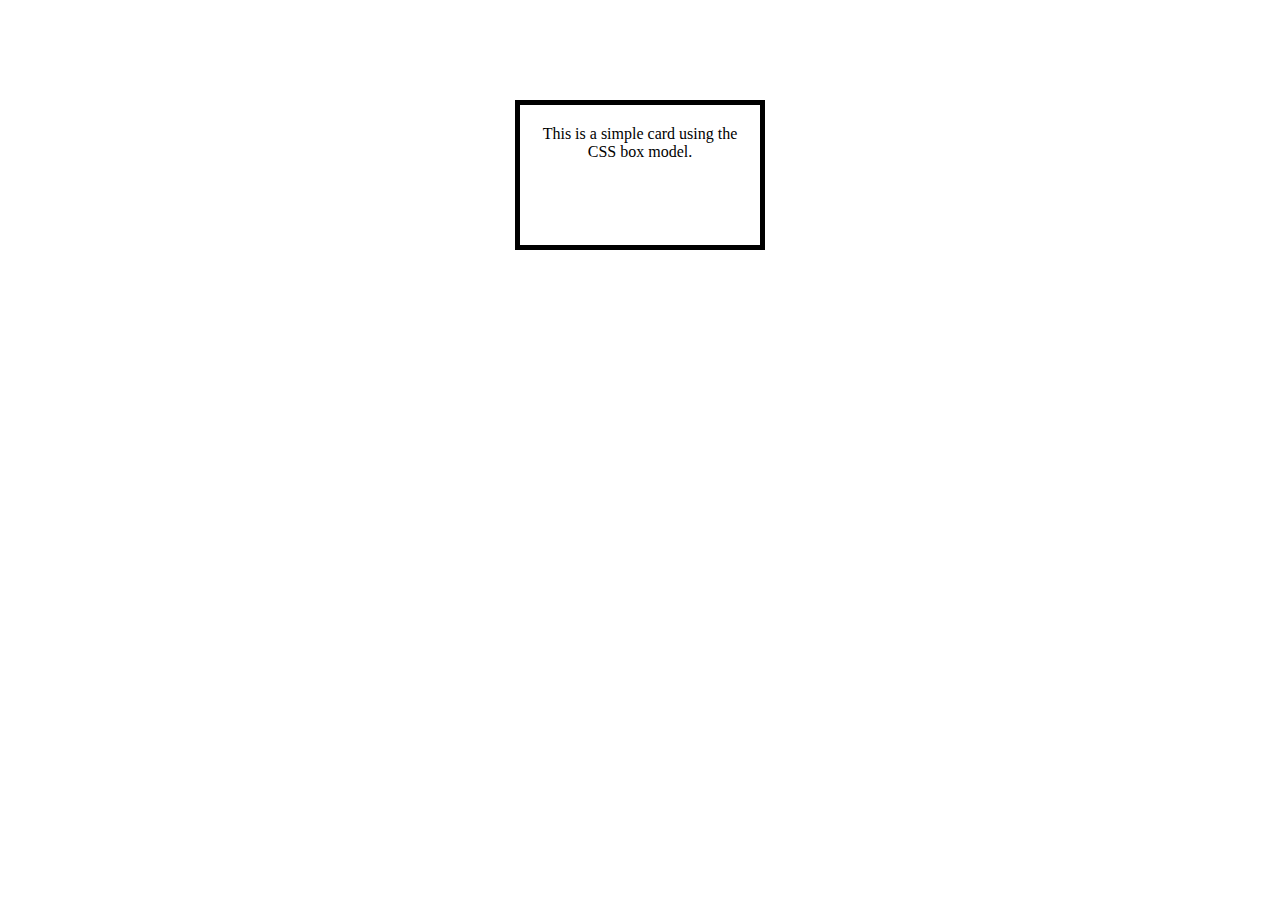
<file: index.html>
<!DOCTYPE html>
<html lang="en">
<head>
  <meta charset="UTF-8">
  <meta name="viewport" content="width=device-width, initial-scale=1.0">
  <title>CSS Box Model Example</title>
  <link rel="stylesheet" href="styles.css">
</head>
<body>
  <div class="box">
    This is a simple card using the 
    CSS box model.
  </div>
</body>
</html>
</file>
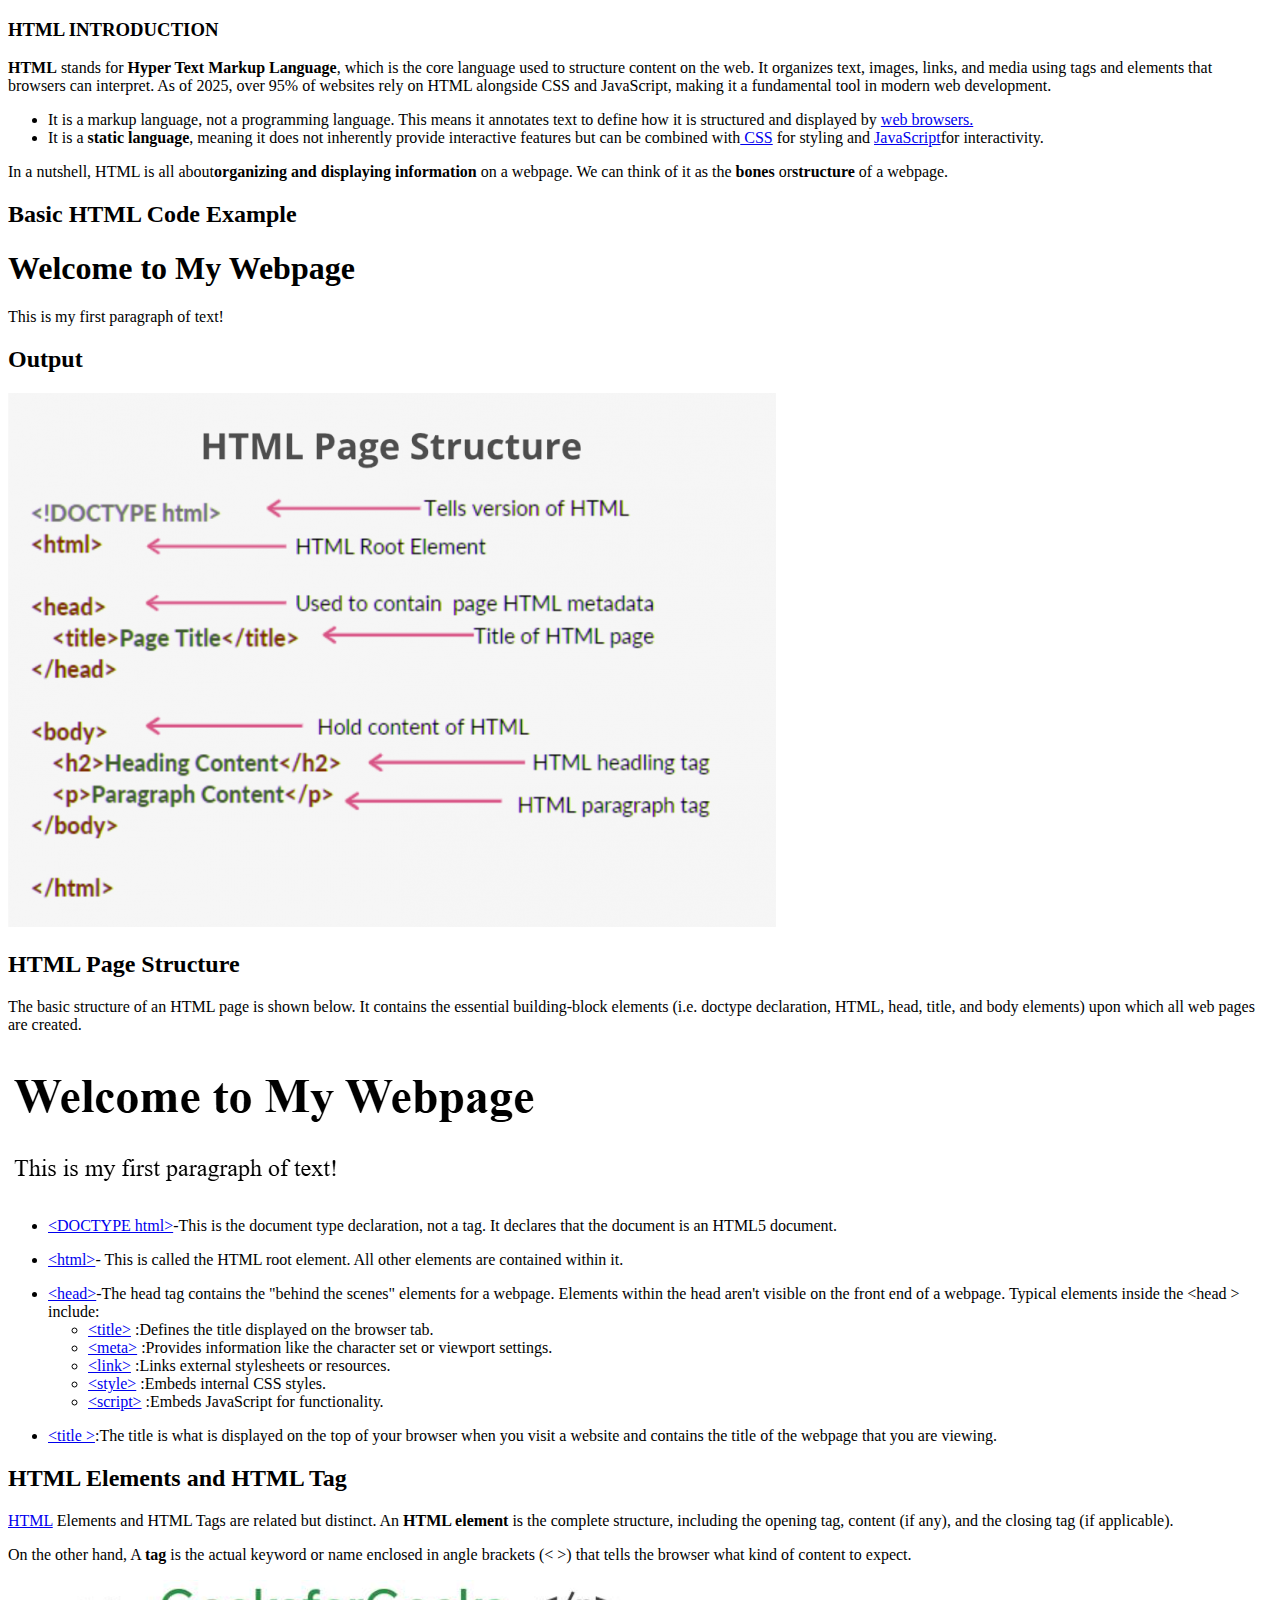
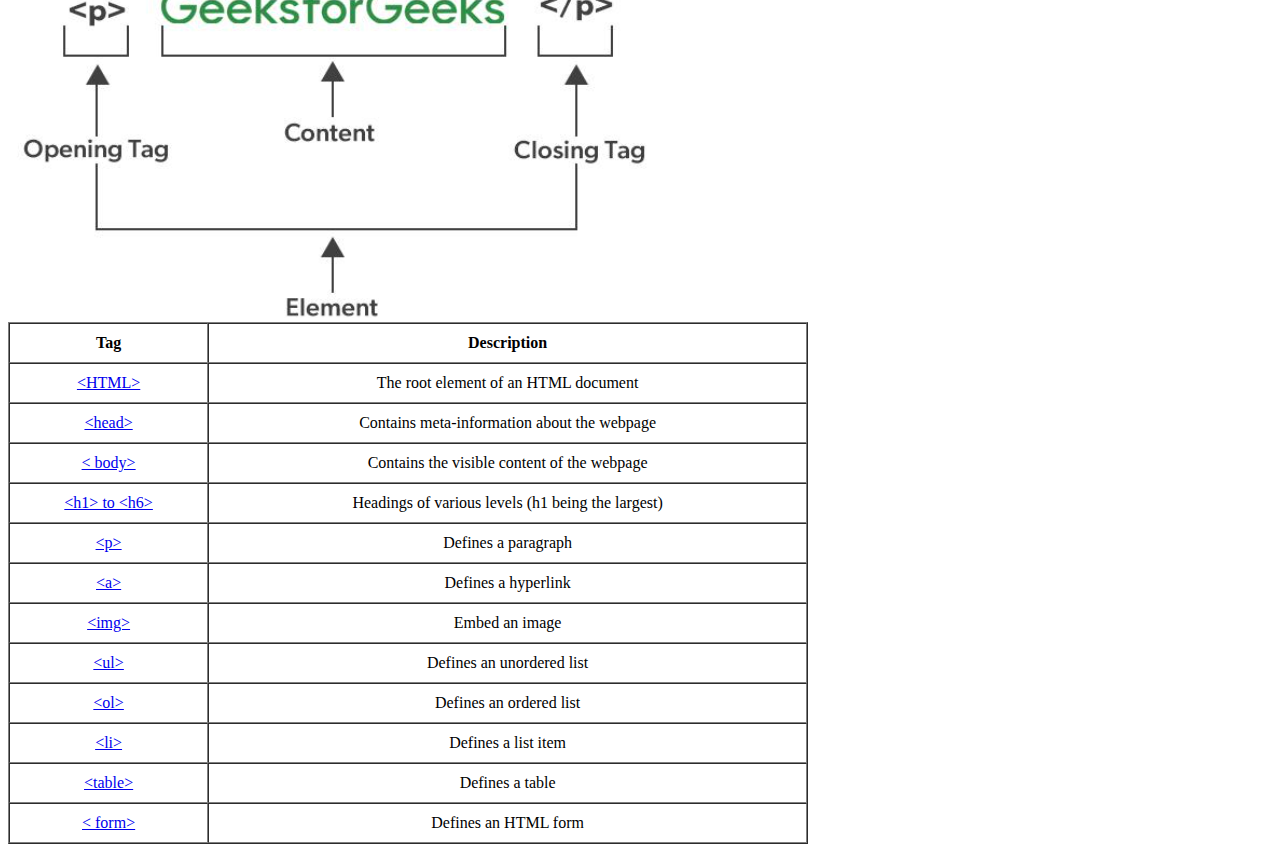
<file: 10-07.html>
<!DOCTYPE html>
<html lang="en">
<head>
    <meta charset="UTF-8">
    <meta name="viewport" content="width=device-width, initial-scale=1.0">
    <title>Document</title>
</head>
<body>
    <h3>HTML INTRODUCTION</h3>
    <P><b>HTML</b> stands for <b>Hyper Text Markup Language</b>, which is the core language used to structure content on the web. It organizes text, images, links, and media using tags and elements that browsers can interpret. As of 2025, over 95% of websites rely on HTML alongside CSS and JavaScript, making it a fundamental tool in modern web development.</P>
    <ul>
        <li>It is a markup language, not a programming language. This means it annotates text to define how it is structured and displayed by <a href="https://www.geeksforgeeks.org/blogs/web-browser-a-complete-overview/ "target=_blank>web browsers.</a></li>
        <li>It is a <b>static language</b>, meaning it does not inherently provide interactive features but can be combined with<a href="https://www.geeksforgeeks.org/css/css-tutorial/" target="_blank"> CSS</a> for styling and <a href="https://www.geeksforgeeks.org/javascript/javascript-tutorial/" target="_blank">JavaScript</a>for interactivity.</li>
    </ul>
    <P>In a nutshell, HTML is all about<B>organizing and displaying information</B> on a webpage. We can think of it as the <b> bones</b> or<b>structure </b>of a webpage.</P>
    <h2>Basic HTML Code Example</h2>
    <!DOCTYPE html>
<html>
<head>
    <title>My First Webpage</title>
</head>
<body>
    <h1>Welcome to My Webpage</h1>
    <p>This is my first paragraph of text!</p>
</body>
</html>
    <h2>Output</h2>
    <img src="./html.png">
    <h2>HTML Page Structure</h2>
    <p>The basic structure of an HTML page is shown below. It contains the essential building-block elements (i.e. doctype declaration, HTML, head, title, and body elements) upon which all web pages are created.</p>
    <img src="./html2.png">
    <ul>
        <li> <a href="https://www.geeksforgeeks.org/html/html-doctypes/"target="_blank">&lt;DOCTYPE html&gt;</a>-This is the document type declaration, not a tag. It declares that the document is an HTML5 document.</li>
    </ul>
    <ul>
        <li> <a href="https://www.geeksforgeeks.org/html/html-html-tag/"target="_blank">&lt;html&gt;</a>- This is called the HTML root element. All other elements are contained within it.</li>
    </ul>
    <ul>
        <li> <a href="https://www.geeksforgeeks.org/html/html-head-tag/"target="_blank">&lt;head&gt;</a>-The head tag contains the "behind the scenes" elements for a webpage. Elements within the head aren't visible on the front end of a webpage. Typical elements inside the &lt;head &gt; include:
</li>
         <ul type="circle">
          <li> <a href="https://www.geeksforgeeks.org/html/html-title-tag/" target="_blank">&lt;title&gt;</a> :Defines the title displayed on the browser tab.</li>
          <li> <a href="https://www.geeksforgeeks.org/html/html-meta-tag/" target="_blank">&lt;meta&gt;</a> :Provides information like the character set or viewport settings.</li>
          <li> <a href="https://www.geeksforgeeks.org/html/html-link-tag/" target="_blank">&lt;link&gt;</a> :Links external stylesheets or resources.</li>
          <li> <a href="https://www.geeksforgeeks.org/html/html-style-tag/" target="_blank">&lt;style&gt;</a> :Embeds internal CSS styles.</li>
          <li> <a href="https://www.geeksforgeeks.org/html/html-script-tag/" target="_blank">&lt;script&gt;</a> :Embeds JavaScript for functionality.</li>
        </ul>
    </ul>
    <ul>
        <li><a href="https://www.geeksforgeeks.org/html/html-title-tag/" target="_blank">&lt;title &gt;</a>:The title is what is displayed on the top of your browser when you visit a website and contains the title of the webpage that you are viewing.</li>
    </ul>
    <h2>HTML Elements and HTML Tag</h2>
    <p><a href="https://www.geeksforgeeks.org/html/html-html-tag/"target="_blank">HTML</a> Elements and HTML Tags are related but distinct. An<b> HTML element</b> is the complete structure, including the opening tag, content (if any), and the closing tag (if applicable).</p>
    <p>On the other hand, A <b>tag</b> is the actual keyword or name enclosed in angle brackets (< >) that tells the browser what kind of content to expect.</p>
    <img src="./html1.png">
    <table border="1" width="800" cellpadding="10" cellspacing="0">
            <tr align="center">
                <td><b>Tag</b></td>
                <td><b>Description</b></td>
            </tr>
            <tr align="center">
                <td><a href="https://www.geeksforgeeks.org/html/html-html-tag/"target="_blank">&lt;HTML&gt;</a> </td>
                <td>The root element of an HTML document</td>
            </tr>
            <tr align="center">
                <td><a href="https://www.geeksforgeeks.org/html/html-head-tag/"target="_blank">&lt;head&gt;</a> </td>
                <td>Contains meta-information about the webpage</td>
            </tr>
            <tr align="center">
                <td><a href="https://www.geeksforgeeks.org/html/html-body-tag/"target="_blank">&lt; body&gt;</a> </td>
                <td>Contains the visible content of the webpage</td>
            </tr>
            <tr align="center">
                <td><a href="https://www.geeksforgeeks.org/html/html-h1-to-h6-tag/"target="_blank">&lt;h1&gt; to &lt;h6&gt;</a> </td>
                <td>Headings of various levels (h1 being the largest)</td>
            </tr>
            <tr align="center">
                <td><a href="https://www.geeksforgeeks.org/html/html-p-tag/"target="_blank">&lt;p&gt;</a></td>
                <td>Defines a paragraph</td>
            </tr>
            <tr align="center">
                <td><a href="https://www.geeksforgeeks.org/html/html-a-tag/"target="_blank">&lt;a&gt;</a> </td>
                <td>Defines a hyperlink</td>
            </tr>
            <tr align="center">
                <td><a href="https://www.geeksforgeeks.org/html/html-img-tag/"target="_blank"> &lt;img&gt;</a></td>
                <td>Embed an image</td>
            </tr>
            <tr align="center">
                <td><a href="https://www.geeksforgeeks.org/html/html-ul-tag/"target="_blank">&lt;ul&gt;</a> </td>
                <td>Defines an unordered list</td>
            </tr>
            <tr align="center">
                <td><a href="https://www.geeksforgeeks.org/html/html-ol-tag/"target="_blank">&lt;ol&gt;</a> </td>
                <td>Defines an ordered list</td>
            </tr>
            <tr align="center">
                <td><a href="https://www.geeksforgeeks.org/html/html-li-tag/"target="_blank">&lt;li&gt;</a> </td>
                <td>Defines a list item</td>
            </tr>
            <tr align="center">
                <td><a href="https://www.geeksforgeeks.org/html/html-tables/"target="_blank">&lt;table&gt;</a> </td>
                <td>Defines a table</td>
            </tr>
            <tr align="center">
                <td><a href="https://www.geeksforgeeks.org/html/html-forms/"target="_blank">&lt; form&gt;</a> </td>
                <td>Defines an HTML form</td>
            </tr>
        </table>



</body>
</html>
</file>
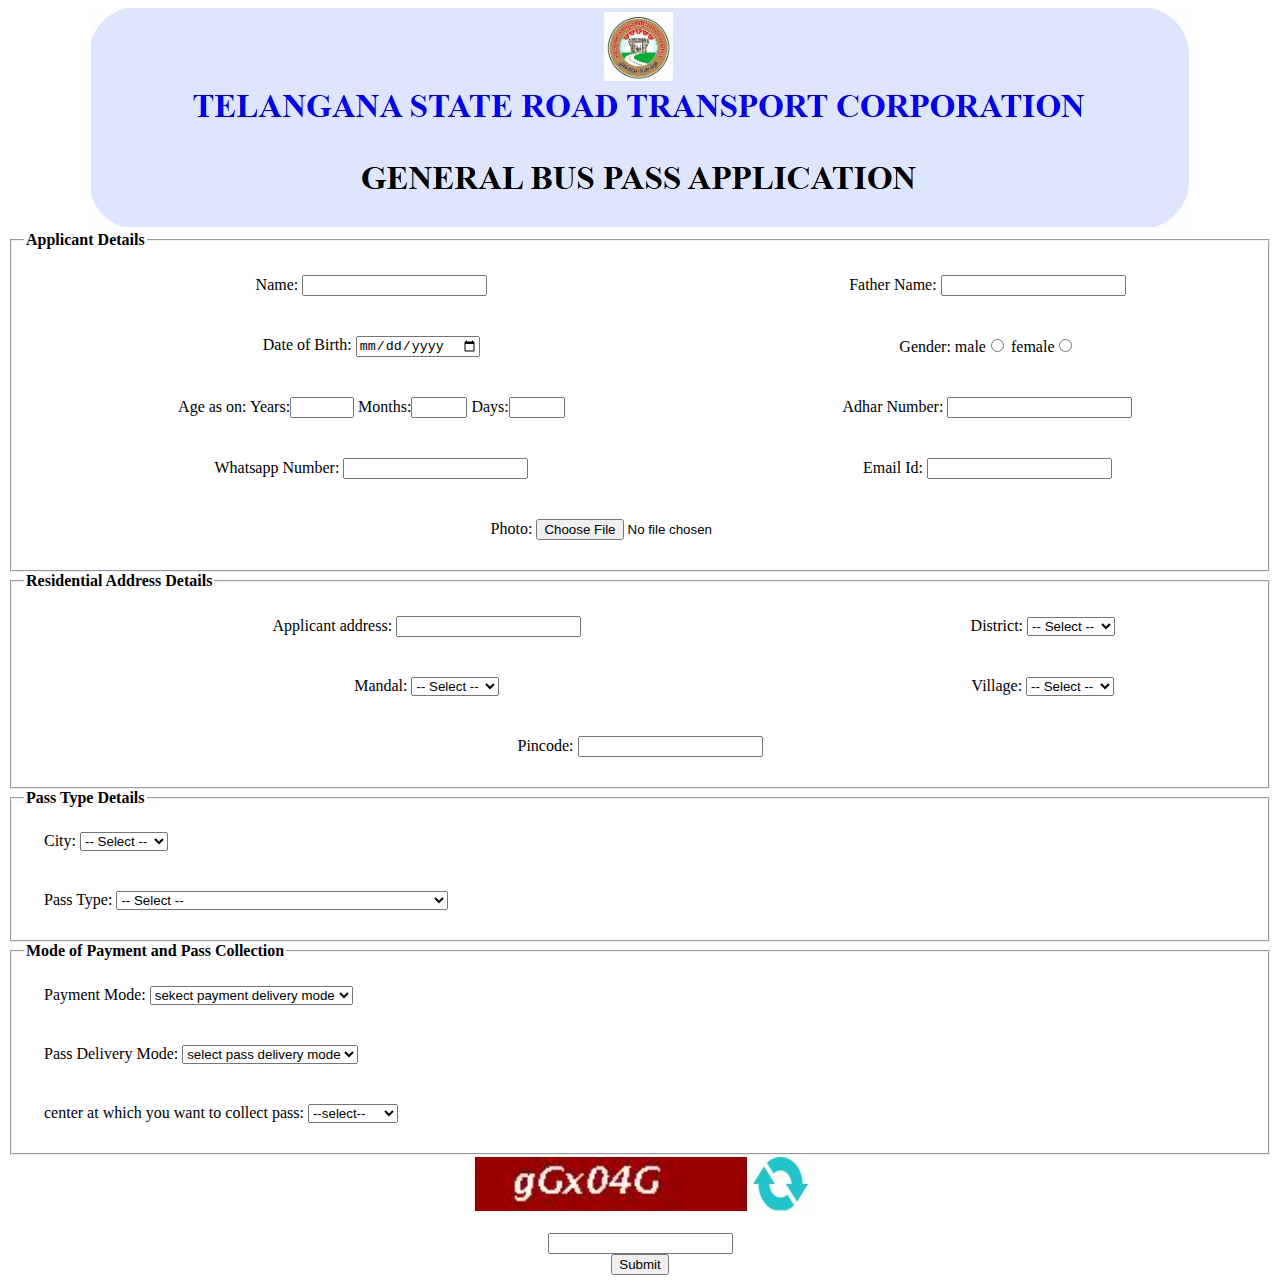
<file: 21.html>
<!DOCTYPE html>
<html lang="en">
<head>
    <meta charset="UTF-8">
    <meta name="viewport" content="width=device-width, initial-scale=1.0">
    <title>Forms</title>
</head>
<body>
    <center>
        <img src="./tgsrtc.jpg">
    </center>
    
    <form action="./submit.html" method="get" enctype="text/plain" autocomplete="off">
    <fieldset>
        <legend><b>Applicant Details</b></legend>
  
   
    <table width="100%" cellpadding="20" cellspacing="0" >
        <tr align="center">
            <td>
                <label for="Name">Name: </label> <input type="text" name="Name" id="Name" required maxlength="20">
            </td>
            <td>
                <label for="Father Name">Father Name: </label> <input type="text" name="Father Name" id="Father Name" required>
            </td>
        </tr>
        <tr align="center">
            <td>
                 <label for="dob">Date of Birth: </label> <input type="date" name="Date of Birth" id="dob" required>
            </td>
            <td>
                Gender:
                <label for="male">male</label><input type="radio" name="gender" id="male" value="male">
                <label for="female">female</label><input type="radio" name="gender" id="female" value="female">
            </td>
        </tr>
        <tr align="center">
            <td>
                Age as on:
                <label for="years">Years:</label><input type="number" id="years" name="years" min="0" max="150" required>  
                <label for="months">Months:</label><input type="number" id="months" name="months" min="0" max="11" required>  
                <label for="days">Days:</label><input type="number" id="days" name="days" min="0" max="30" required>  
            </td>
            <td>
               <label for="adhar">Adhar Number: </label> <input type="text" name="adhar" id="adhar" minlength="12" maxlength="12">
            </td>
        </tr>
        <tr align="center">
            <td>
                <label for="whatsapp">Whatsapp Number: </label> <input type="text" name="whatsapp" id="whatsapp" required>
            </td>
            <td>
               <label for="email">Email Id: </label> <input type="email" name="email" id="email" required>
            </td>
        </tr>
        <tr align="center">
            <td colspan="2">
                <label for="photo">Photo: </label> <input type="file" name="photo" id="photo" required>
            </td>
           <!--- <td>
            </td>  -->
        </tr>
        
    </table>
  </fieldset>

      <fieldset>
        <legend><b>Residential Address Details</b></legend>
     <table width="100%" cellpadding="20" cellspacing="0" >
            <tr align="center">
                <td>
                    <label for="address">Applicant address: </label> <input type="text" name="address" id="address" maxlength="20">
                </td>
                <td>
                     <label for="district">District: </label> <select name="district" id="district">
                     <option value="">-- Select --</option>     
                     <option value="Hyderabad">Hyderabad</option></select>
                </td>
            </tr>
            <tr align="center">
                <td>
                   <label for="mandal">Mandal: </label> <select name="mandal" id="mandal">
                   <option value="">-- Select --</option>
                   <option value="Hyderabad">Hyderabad</option></select>
                </td>
                <td>
                    <label for="village">Village: </label> <select name="village" id="village">
                    <option value="">-- Select --</option>
                    <option value="Hyderabad">Hyderabad</option></select>
                </td>
            </tr>
            <tr align="center">
                <td colspan="2">
                    <label for="pincode">Pincode: </label> <input type="text" name="pincode" id="pincode" maxlength="6">
                </td>
                <!--<td>
                </td>-->
            </tr>
        </table>
      </fieldset>
 
      <fieldset>
        <legend><b>Pass Type Details</b></legend>
     <table width="100%" cellpadding="20" cellspacing="0" >
            <tr>
                <td>
                    <label for="city">City: </label> <select name="city" id="city">
                    <option value="">-- Select --</option>
                    <option value="Hyderabad">Hyderabad</option></select>
                </td>
            </tr>
                <tr>
                <td>
                    <label for="select">Pass Type: </label> <select name="select" id="select">
                        <option value="">-- Select --</option>
                        <option value="select">GREATER PASS</option>
                        <option value="select">GENERAL ORDINARY ROUTE PASS MTLY</option>
                        <option value="select">GENERAL METRO EXPRESS ROUTE PASS MLTY</option>
                        <option value="select">ORDINARY PASS</option>
                        <option value="select">METRO EXPRESS PASS</option>
                        <option value="select">METRO DELUXE PASS</option>
                    </select>
                   
                </td>
            </tr>
        </table>
        </fieldset>

        <fieldset>
        <legend><b>Mode of Payment and Pass Collection</b></legend>
     <table width="100%" cellpadding="20" cellspacing="0" >
        <tr>
            <td>
                <label for="payment at counter">Payment Mode: </label>
                <select name="payment at counter" id="payment at counter">
                <option value="">sekect payment delivery mode</option>
                <option value="At counter"> Payment At counter </option></select>
            </td>
        </tr>

        <tr>
            <td>
                <label for="payment at counter">Pass Delivery Mode: </label>
                <select name="payment at counter" id="payment at counter">
                <option value="">select pass delivery mode</option>
                <option value="At counter">At counter </option></select>
            </td>
        </tr>

        <tr>
            <td>
                <label for="place">center at which you want to collect pass: </label>
                <select name="place" id="place">
                <option value="">--select--</option>
                <option value="place">RTC JBS</option>
                <option value="place">RTC KOTI</option>
                <option value="place">RTC KPHB</option>
            </select>
            </td>
        </tr>
     </table>
</fieldset>
    <center>
        <img src="./captcha.jpg">
    </center>
    <br>
    <center>
       <label for="text"></label> <input type="text" id="text" name="text">
       <br>
         <input type="submit">
         </center>
    </form>
</body>
</html>
</file>
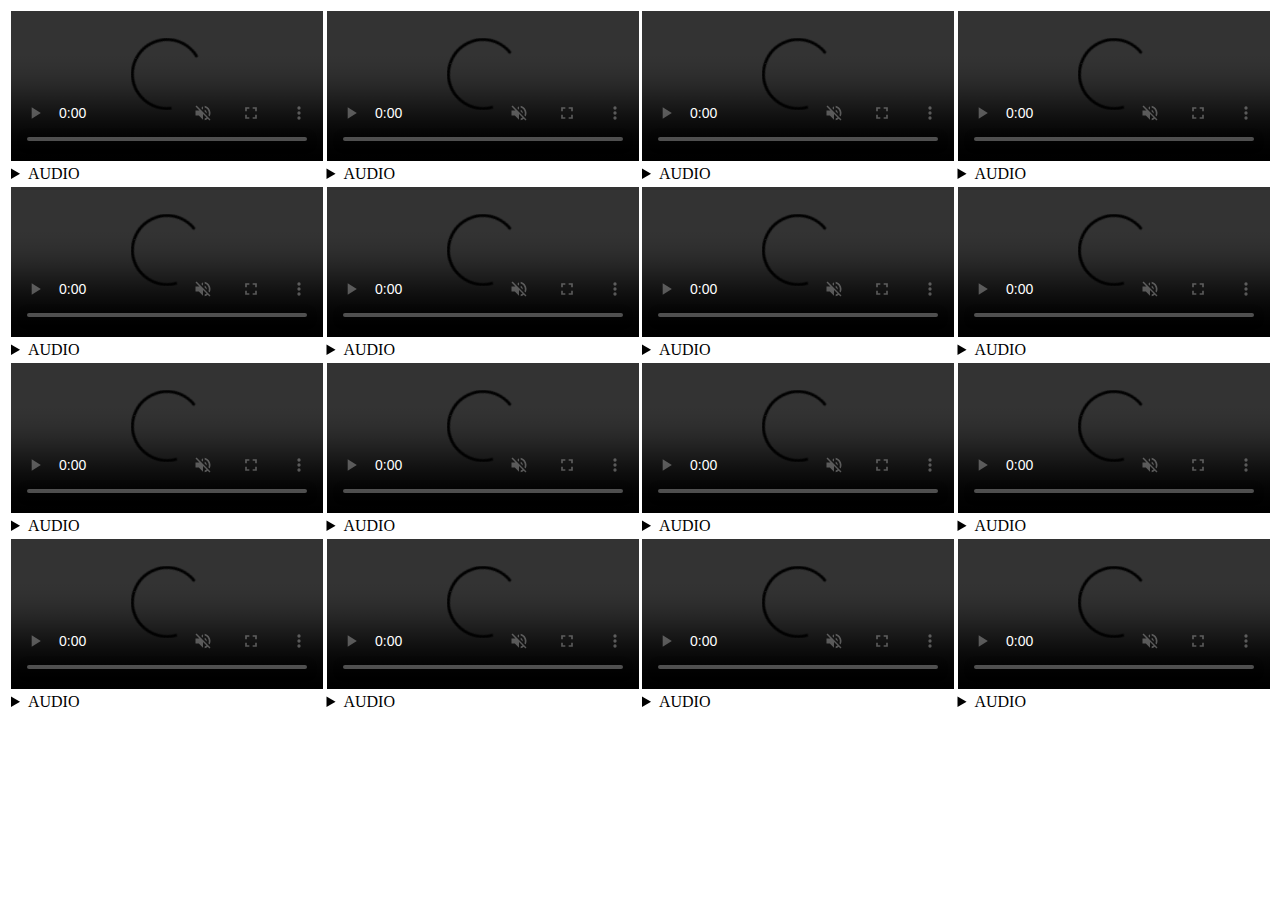
<file: 25.html>
<!DOCTYPE html>
<head>
    <meta charset="UTF-8"
    <meta name="viewport" content="width=device-width,initial scale=1.0">
    <title>multimedia</title>
</head>
<body>
   <table>
    <table width="100%">
        <tr>
            <td>
                <video width="100%" controls autoplay loop muted>
                    <source src="C:\Users\DELL\Desktop\FrontEnd\1409899-uhd_3840_2160_25fps.mp4" type="video/mp4">
                </video>
                <details>
                    <summary>AUDIO</summary>
                    <audio src="" controls></audio>
                </details>
            </td>
            <td>
                <video width="100%" controls autoplay loop muted>
                    <source src="C:\Users\DELL\Desktop\FrontEnd\1409899-uhd_3840_2160_25fps.mp4" type="video/mp4">
                </video>
                <details>
                    <summary>AUDIO</summary>
                    <audio src="" controls></audio>
                </details>
            </td>
            <td>
                <video width="100%" controls autoplay loop muted>
                    <source src="C:\Users\DELL\Desktop\FrontEnd\1409899-uhd_3840_2160_25fps.mp4" type="video/mp4">
                </video>
                <details>
                    <summary>AUDIO</summary>
                    <audio src="" controls></audio>
                </details>
            </td>
            <td>
                <video width="100%" controls autoplay loop muted>
                    <source src="C:\Users\DELL\Desktop\FrontEnd\1409899-uhd_3840_2160_25fps.mp4" type="video/mp4">
                </video>
                <details>
                    <summary>AUDIO</summary>
                    <audio src="" controls></audio>
                </details>
            </td>
        </tr>
        <tr>
            <td>
                <video width="100%" controls autoplay loop muted>
                    <source src="C:\Users\DELL\Desktop\FrontEnd\1409899-uhd_3840_2160_25fps.mp4" type="video/mp4">
                </video>
                <details>
                    <summary>AUDIO</summary>
                    <audio src="" controls></audio>
                </details>
            </td>
            <td>
                <video width="100%" controls autoplay loop muted>
                    <source src="C:\Users\DELL\Desktop\FrontEnd\1409899-uhd_3840_2160_25fps.mp4" type="video/mp4">
                </video>
                <details>
                    <summary>AUDIO</summary>
                    <audio src="" controls></audio>
                </details>
            </td>
            <td>
                <video width="100%" controls autoplay loop muted>
                    <source src="C:\Users\DELL\Desktop\FrontEnd\1409899-uhd_3840_2160_25fps.mp4" type="video/mp4">
                </video>
                <details>
                    <summary>AUDIO</summary>
                    <audio src="" controls></audio>
                </details>
            </td>
            <td>
                <video width="100%" controls autoplay loop muted>
                    <source src="C:\Users\DELL\Desktop\FrontEnd\1409899-uhd_3840_2160_25fps.mp4" type="video/mp4">
                </video>
                <details>
                    <summary>AUDIO</summary>
                    <audio src="" controls></audio>
                </details>
            </td>
        </tr>
        <tr>
            <td>
                <video width="100%" controls autoplay loop muted>
                    <source src="C:\Users\DELL\Desktop\FrontEnd\1409899-uhd_3840_2160_25fps.mp4" type="video/mp4">
                </video>
                <details>
                    <summary>AUDIO</summary>
                    <audio src="" controls></audio>
                </details>
            </td>
            <td>
                <video width="100%" controls autoplay loop muted>
                    <source src="C:\Users\DELL\Desktop\FrontEnd\1409899-uhd_3840_2160_25fps.mp4" type="video/mp4">
                </video>
                <details>
                    <summary>AUDIO</summary>
                    <audio src="" controls></audio>
                </details>
            </td>
            <td>
                <video width="100%" controls autoplay loop muted>
                    <source src="C:\Users\DELL\Desktop\FrontEnd\1409899-uhd_3840_2160_25fps.mp4" type="video/mp4">
                </video>
                <details>
                    <summary>AUDIO</summary>
                    <audio src="" controls></audio>
                </details>
            </td>
            <td>
                <video width="100%" controls autoplay loop muted>
                    <source src="C:\Users\DELL\Desktop\FrontEnd\1409899-uhd_3840_2160_25fps.mp4" type="video/mp4">
                </video>
                <details>
                    <summary>AUDIO</summary>
                    <audio src="" controls></audio>
                </details>
            </td>
        </tr>
        <tr>
            <td>
                <video width="100%" controls autoplay loop muted>
                    <source src="C:\Users\DELL\Desktop\FrontEnd\1409899-uhd_3840_2160_25fps.mp4" type="video/mp4">
                </video>
                <details>
                    <summary>AUDIO</summary>
                    <audio src="" controls></audio>
                </details>
            </td>
            <td>
                <video width="100%" controls autoplay loop muted>
                    <source src="C:\Users\DELL\Desktop\FrontEnd\1409899-uhd_3840_2160_25fps.mp4" type="video/mp4">
                </video>
                <details>
                    <summary>AUDIO</summary>
                    <audio src="" controls></audio>
                </details>
            </td>
            <td>
                <video width="100%" controls autoplay loop muted>
                    <source src="C:\Users\DELL\Desktop\FrontEnd\1409899-uhd_3840_2160_25fps.mp4" type="video/mp4">
                </video>
                <details>
                    <summary>AUDIO</summary>
                    <audio src="" controls></audio>
                </details>
            </td>
            <td>
                <video width="100%" controls autoplay loop muted>
                    <source src="C:\Users\DELL\Desktop\FrontEnd\1409899-uhd_3840_2160_25fps.mp4" type="video/mp4">
                </video>
                <details>
                    <summary>AUDIO</summary>
                    <audio src="" controls></audio>
                </details>
            </td>
        </tr>
    </table>
   </table>
     
   
</body>
</html>
</file>
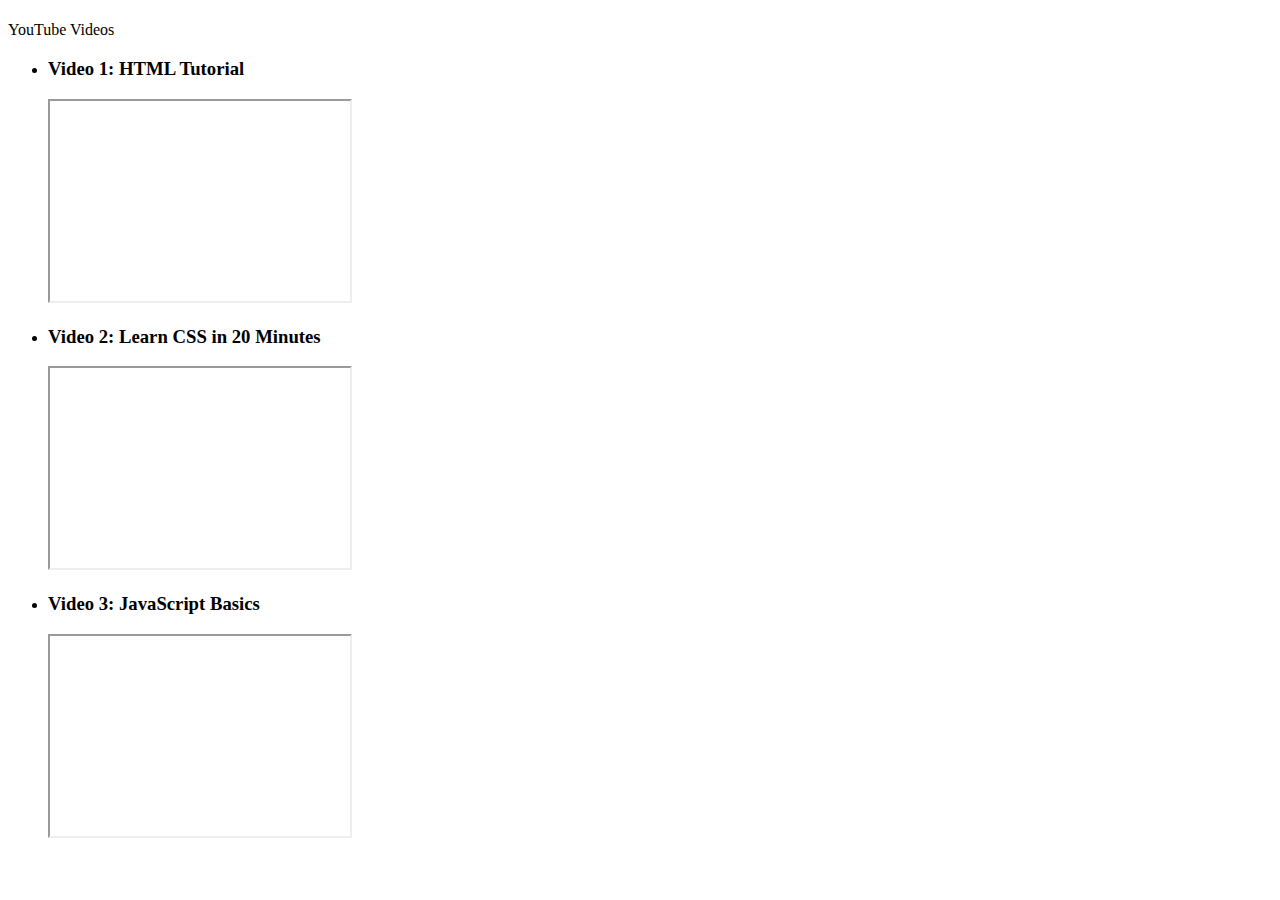
<file: iframes.html>
<!DOCTYPE html>
<html>
<head>
  <title>YouTube Video List</title>
</head>
<body>

  <h1></h1> YouTube Videos</h1>

  <ul>
    <li>
      <h3>Video 1: HTML Tutorial</h3>
      <iframe width="300" height="200" 
              src="https://www.youtube.com/embed/pQN-pnXPaVg" >
      </iframe>
    </li>

    <li>
      <h3>Video 2: Learn CSS in 20 Minutes</h3>
      <iframe width="300" height="200" 
              src="https://www.youtube.com/embed/1PnVor36_40" >
      </iframe>
    </li>

    <li>
      <h3>Video 3: JavaScript Basics</h3>
      <iframe width="300" height="200" 
              src="https://www.youtube.com/embed/hdI2bqOjy3c" >
      </iframe>
    </li>
  </ul>

</body>
</html>
</file>
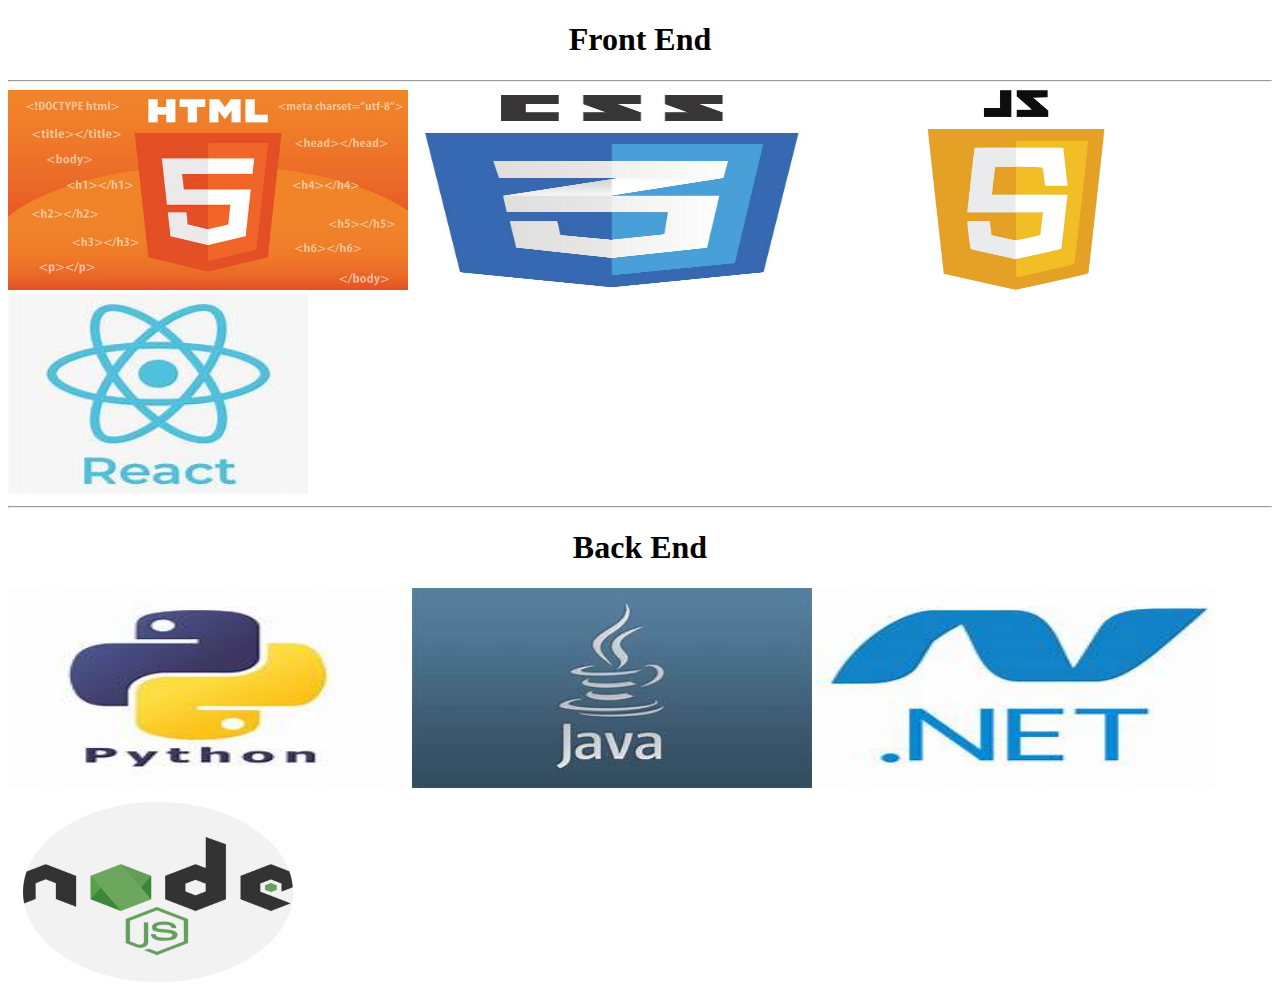
<file: images.html>
<!DOCTYPE html>
<head>
    <title>image tags</title>
</head>
<body>
    <h1 style="text-align: center"> Front End</h1>
    <hr>
    <img src="./html.jpg" width=400 height="200"> 
    <img src="./CSS.jpg" width=400 height="200">
    <img src="./JS.jpg" width=400 height="200">
    <img src="./React.js" width=300 height="200">
    <hr>
    <h1 style="text-align: center"> Back End</h1>
    <img src="./python.jpeg" width=400 height="200">
    <img src="./java.jpeg" width=400 height="200">
    <img src="./dotnet.jpeg" width=400 height="200">
    <img src="./nodejs.png" width=300 height="200">

</body>
</file>
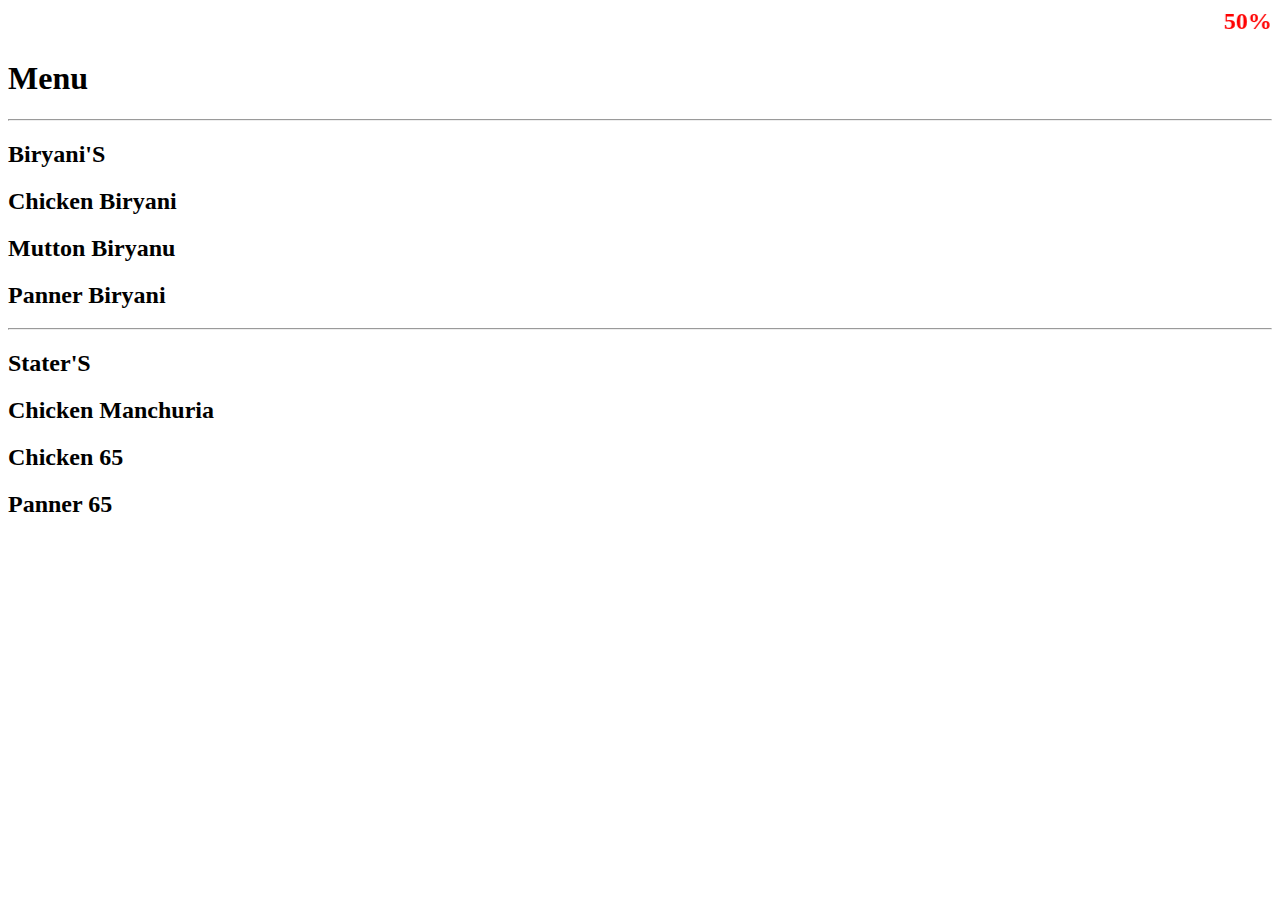
<file: RestaurtantMenu.html>
<!DOCTYPE html>
<html>
    <head>
        <title>HI-FI RESTAURANT</title>
    </head>
    <body>
        <marquee direction="left" style="color: red; font-size: 24px; font-weight: bold;">
            50% OFF ON ALL ITEMS TODAY....
        </marquee>
        <h1>Menu</h1>
        <hr>
        <h2>Biryani'S</h2>
        <h2>Chicken Biryani</h2>
        <h2>Mutton Biryanu</h2>
        <h2>Panner Biryani</h4>
        <hr>
        <h2>Stater'S</h2>
        <h2>Chicken Manchuria</h2>
        <h2>Chicken 65</h2>
        <h2>Panner 65</h2>
    </body>
    </BODY>
</html>
</file>
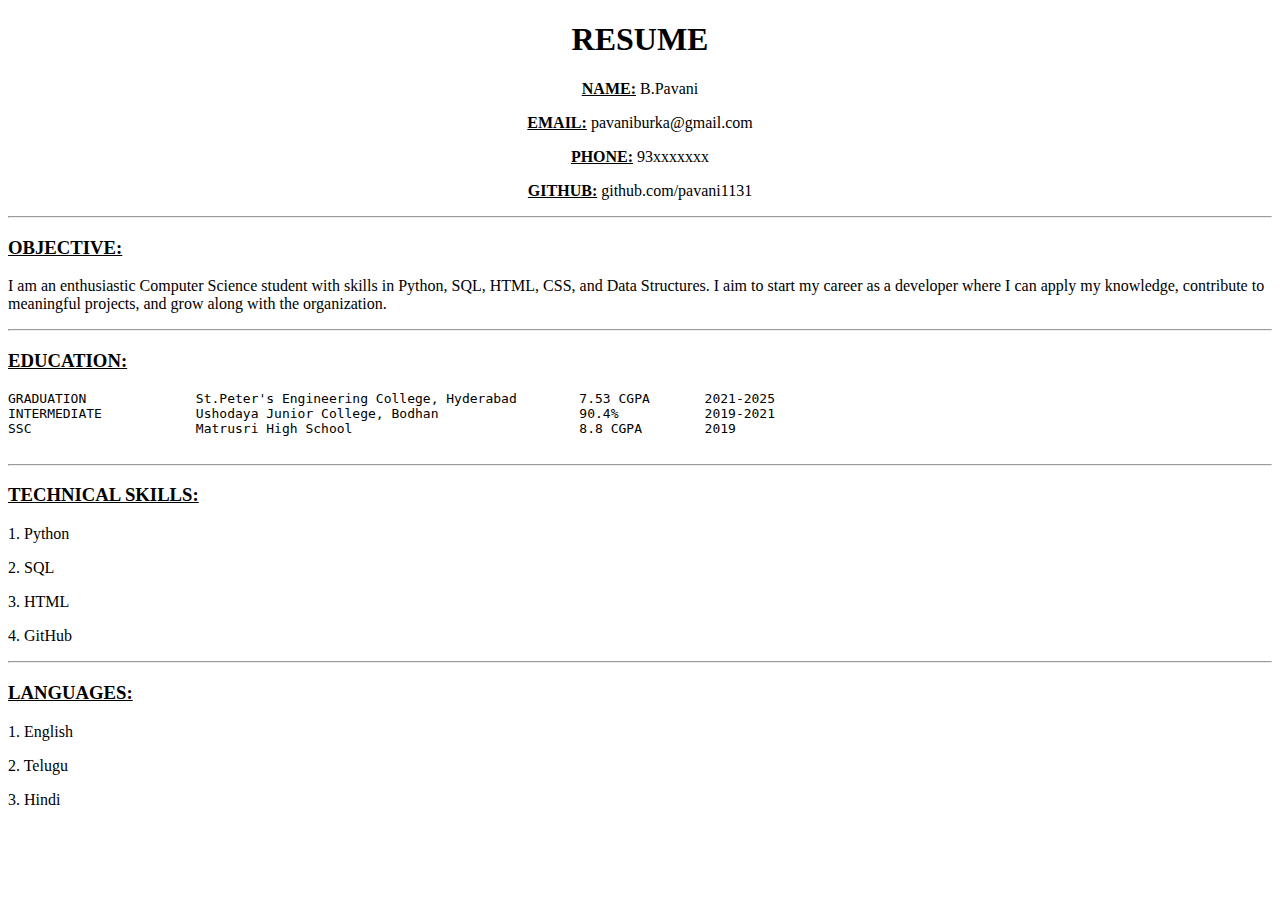
<file: resume with tags.html>
<!DOCTYPE html>
<html>
<head>
    <title>RESUME</title>
</head>
       
<body>
    <center>
        <h1><b>RESUME</b></h1>
        <p><b><u>NAME:</u></b> B.Pavani</p>
        <p><b><u>EMAIL:</u></b> pavaniburka@gmail.com</p>
        <p><b><u>PHONE:</u></b> 93xxxxxxx</p>
        <p><b><u>GITHUB:</u></b> github.com/pavani1131</p>
    </center>
    <hr>

    <h3><u><b>OBJECTIVE:</b></u></h3>
    <p>
        I am an enthusiastic Computer Science student with skills in Python, SQL, HTML, CSS, and Data Structures. 
        I aim to start my career as a developer where I can apply my knowledge, contribute to meaningful projects, 
        and grow along with the organization.
    </p>
    <hr>

    <h3><u><b>EDUCATION:</b></u></h3>
    <pre>
GRADUATION              St.Peter's Engineering College, Hyderabad        7.53 CGPA       2021-2025
INTERMEDIATE            Ushodaya Junior College, Bodhan                  90.4%           2019-2021
SSC                     Matrusri High School                             8.8 CGPA        2019
    </pre>
    <hr>

    <h3><b><u>TECHNICAL SKILLS:</u></b></h3>
    <p>1. Python</p>
    <p>2. SQL</p>
    <p>3. HTML</p>
    <p>4. GitHub</p>
    <hr>

    <h3><b><u>LANGUAGES:</u></b></h3>
    <p>1. English</p>
    <p>2. Telugu</p>
    <p>3. Hindi</p>
</body>
</html>
</file>
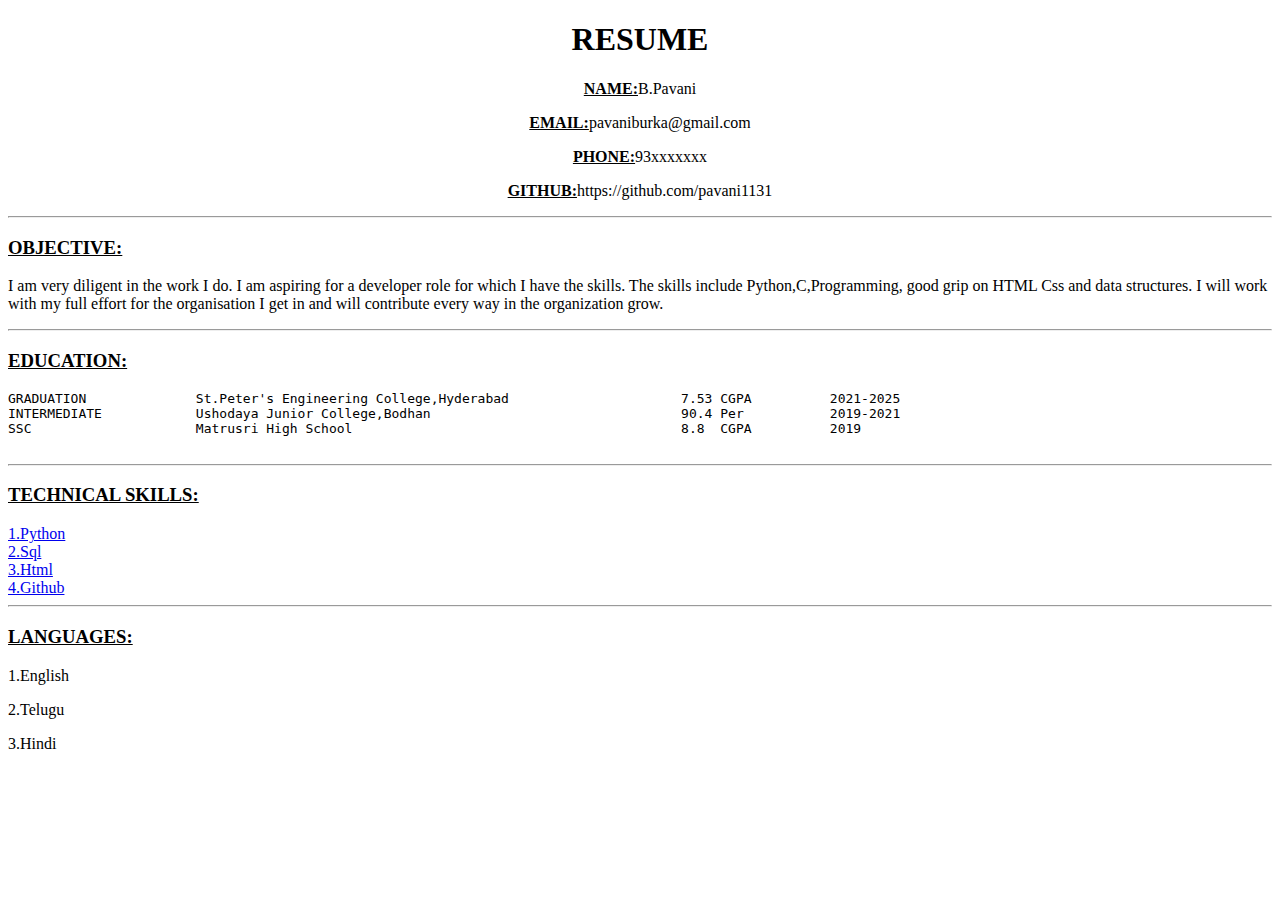
<file: Resumelinks.html>
<!DOCTYPE html>
<html>
<head>
    <title><b>RESUME</b></title>
</head>
       
<body>
    <center>
    <h1><b>RESUME</b></h1>
    <p><b><u>NAME:</u></b>B.Pavani</p>
    <p><b><u>EMAIL:</u></b>pavaniburka@gmail.com</p>
    <p><b><u>PHONE:</u></b>93xxxxxxx</p>
    <p><b><u>GITHUB:</u></b>https://github.com/pavani1131</p>
    </center>
    <hr>

    <h3><U><b>OBJECTIVE:</U></b></h3>
    <P>I am very diligent in the work I do. I am aspiring for a developer role for which I have the skills. The skills include
     Python,C,Programming, good grip on HTML Css and data structures. I will work with my full effort for the
     organisation I get in and will contribute every way in the organization grow.</P>
    <hr>

    <h3><u><b>EDUCATION:</b></u></h3>
    <pre>
GRADUATION              St.Peter's Engineering College,Hyderabad                      7.53 CGPA          2021-2025
INTERMEDIATE            Ushodaya Junior College,Bodhan                                90.4 Per           2019-2021
SSC                     Matrusri High School                                          8.8  CGPA          2019
    </pre>
    <hr>

    <h3><b><u>TECHNICAL SKILLS:</u></b></h3>
        <a href=" https://en.wikipedia.org/wiki/Python_(programming_language)" target="_blank">1.Python </a> <br>
        <a href="https://www.w3schools.com/sql/" target="_blank">2.Sql</a> <br>
        <a href="https://en.wikipedia.org/wiki/HTML" target="_blank">3.Html</a>  <br>
        <a href="https://github.com/pavani1131" target="_blank">4.Github</a>  <br>
    <hr>


    <h3><b><u>LANGUAGES:</u></b></h3>
        <P>1.English</P>
        <p>2.Telugu</p>
        <p>3.Hindi</p>
</body>

</html>
</file>
<file: styles.css>
.box {
      width: 200px;
      height: 100px;
      padding: 20px;
      border: 5px solid black;
      margin: 100px auto;   
      text-align: center;   
      
}
</file>
